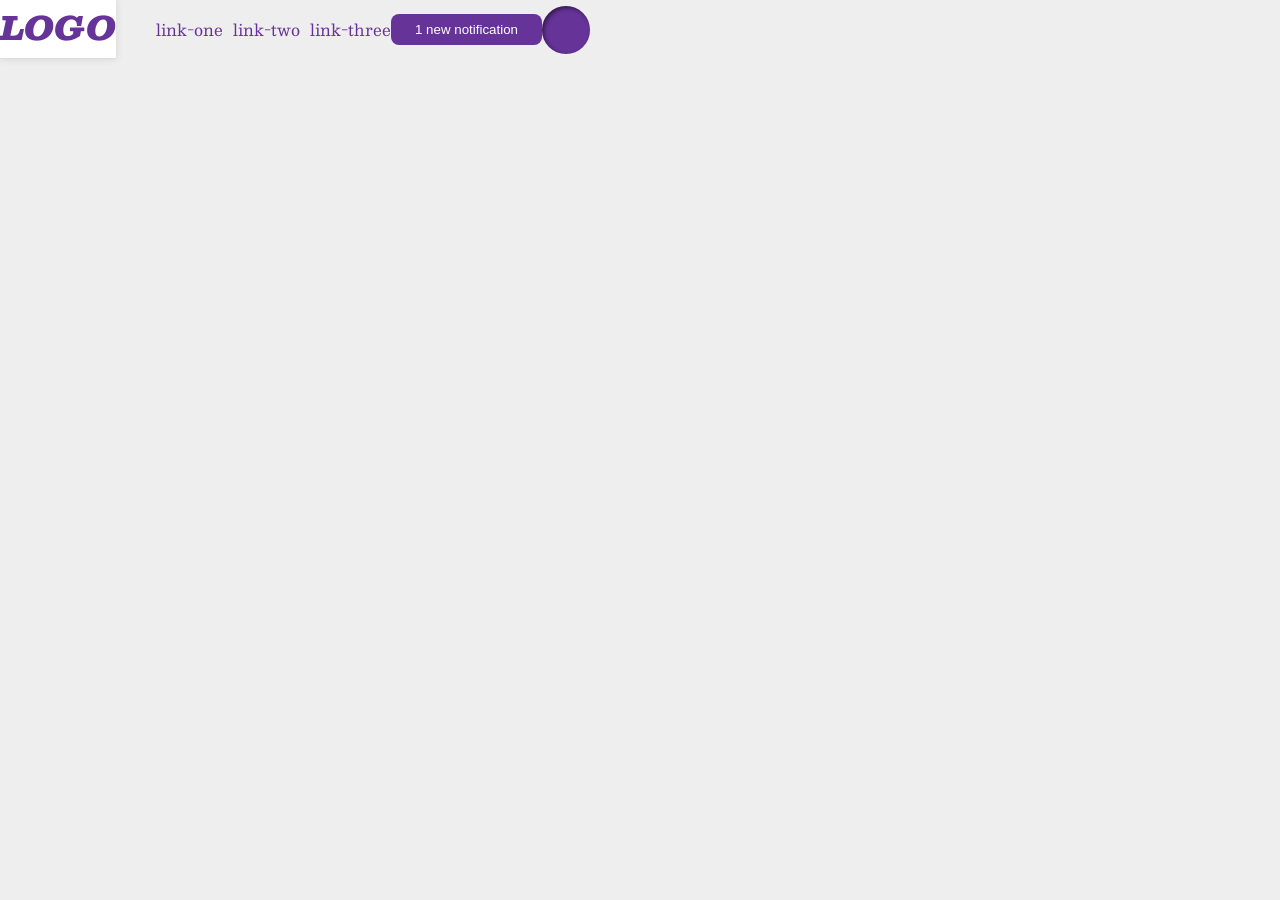
<file: foundations/flex/03-flex-header-2/index.html>
<!DOCTYPE html>
<html lang="en">
  <head>
    <meta charset="UTF-8">
    <meta http-equiv="X-UA-Compatible" content="IE=edge">
    <meta name="viewport" content="width=device-width, initial-scale=1.0">
    <title>Flex Header 2</title>
    <link rel="stylesheet" href="style.css">
  </head>
  <body>
    <div class="left">
    <div class="header">
      <div class="logo">
        LOGO
      </div>
      </div>
      <ul class="links">
        <li><a href="https://google.com">link-one</a></li>
        <li><a href="https://google.com">link-two</a></li>
        <li><a href="https://google.com">link-three</a></li>
      </ul>
      <div class="right">
      <div class="button"><button class="notifications">
        1 new notification
        </button></div>
        <div class="profile-image"></div>
       </div>
    </div>
  </body>
</html>
</file>
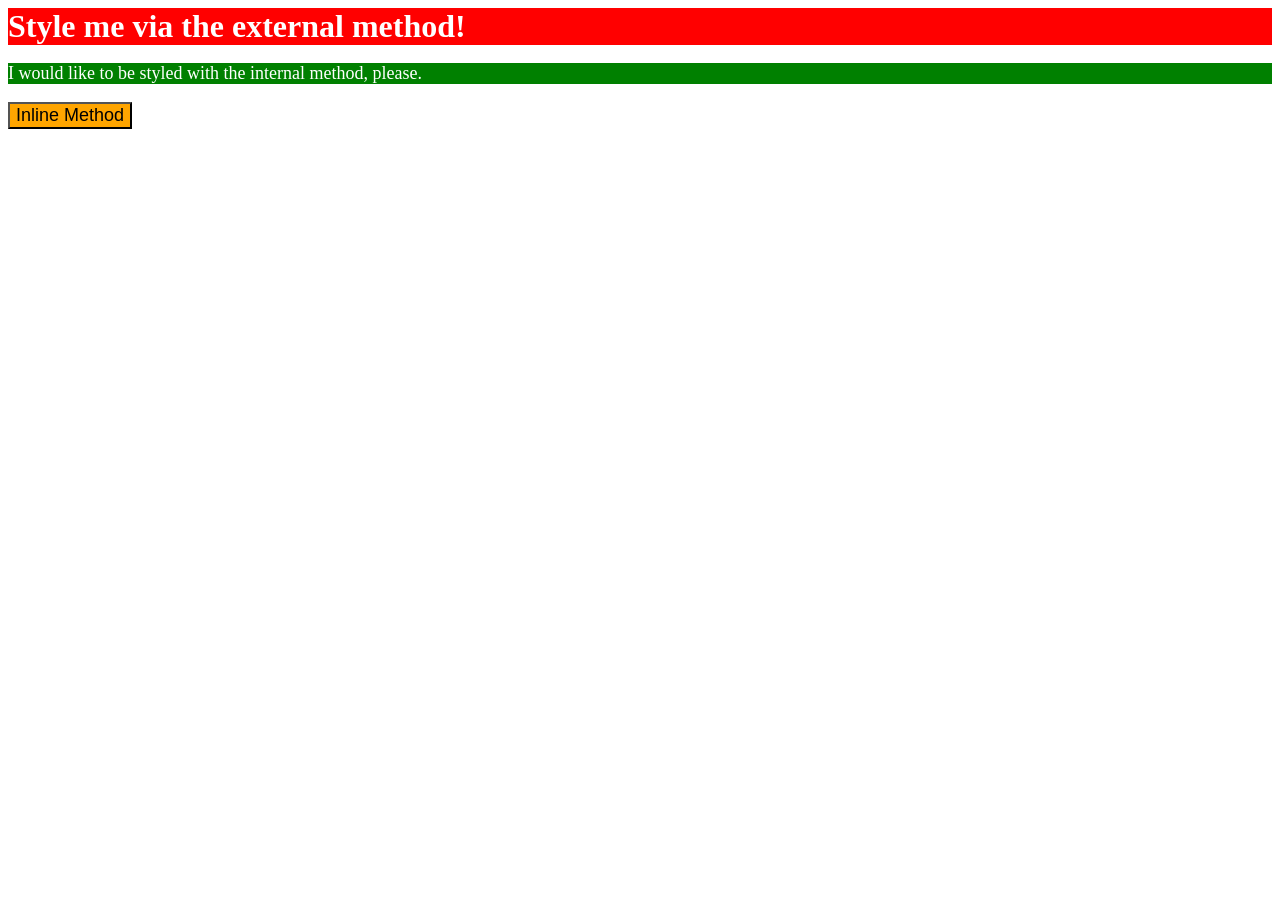
<file: foundations/intro-to-css/01-css-methods/index.html>
<!DOCTYPE html>
<html lang="en">
  <head>
    <style>
      p{
        color: white;
        background-color: green;
        font-size: 18px;
      }
    </style>
    <link rel="stylesheet" href="style.css">
    <meta charset="UTF-8">
    <meta http-equiv="X-UA-Compatible" content="IE=edge">
    <meta name="viewport" content="width=device-width, initial-scale=1.0">
    <title>Methods for Adding CSS</title>
  </head>
  <body>
    <div>Style me via the external method!</div>
    <p>I would like to be styled with the internal method, please.</p>
    <button style="background-color: orange ; font-size: 18px;" >Inline Method</button>
  </body>
</html>
</file>
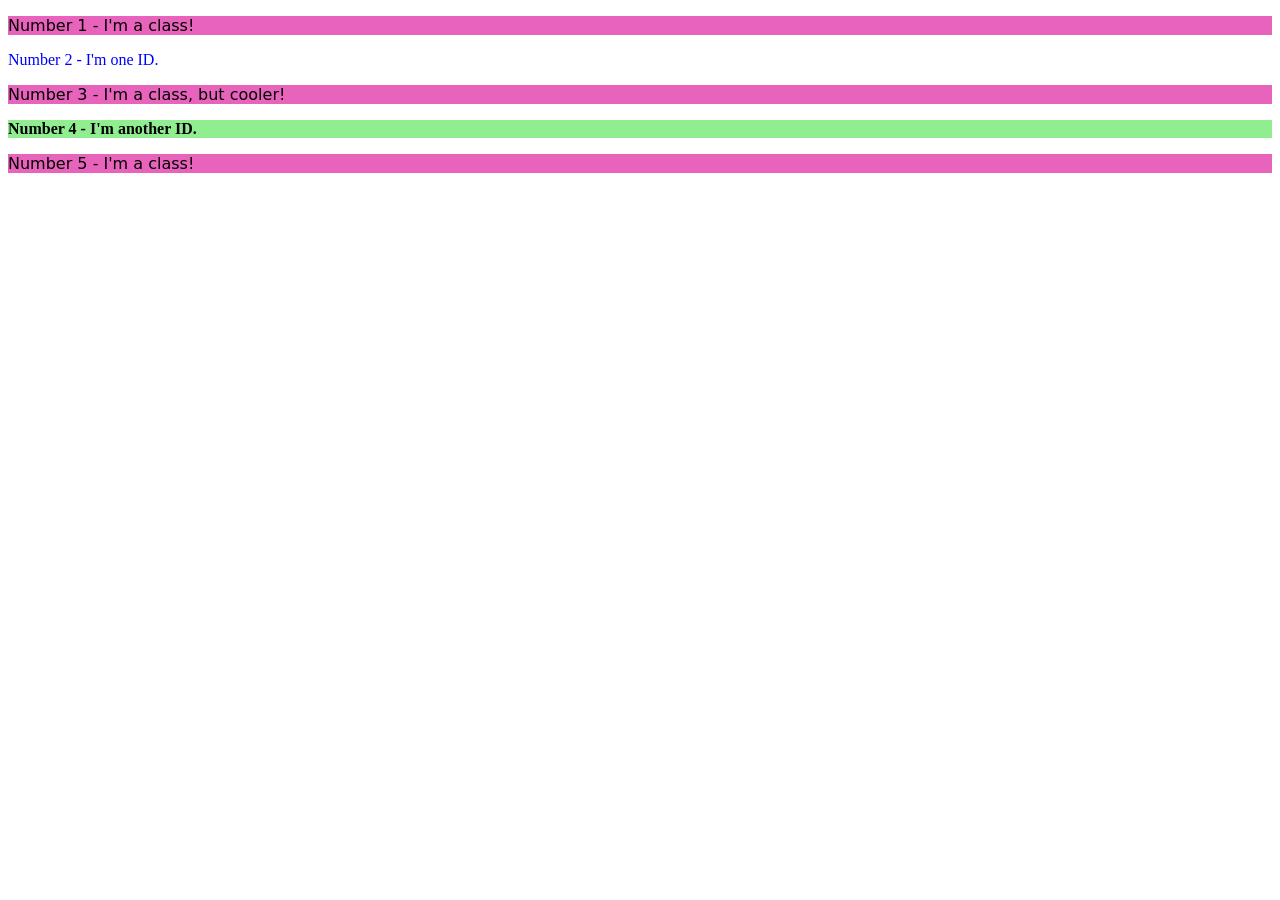
<file: foundations/intro-to-css/02-class-id-selectors/index.html>
<!DOCTYPE html>
<html lang="en">
  <head>
    <meta charset="UTF-8">
    <meta http-equiv="X-UA-Compatible" content="IE=edge">
    <meta name="viewport" content="width=device-width, initial-scale=1.0">
    <title>Class and ID Selectors</title>
    <link rel="stylesheet" href="style.css">
  </head>
  <body>
    <p class="odd">Number 1 - I'm a class!</p>
    <div id="two">Number 2 - I'm one ID.</div>
    <p class="odd sub">Number 3 - I'm a class, but cooler!</p>
    <div id="four">Number 4 - I'm another ID.</div>
    <p class="odd">Number 5 - I'm a class!</p>
  </body>
</html>
</file>
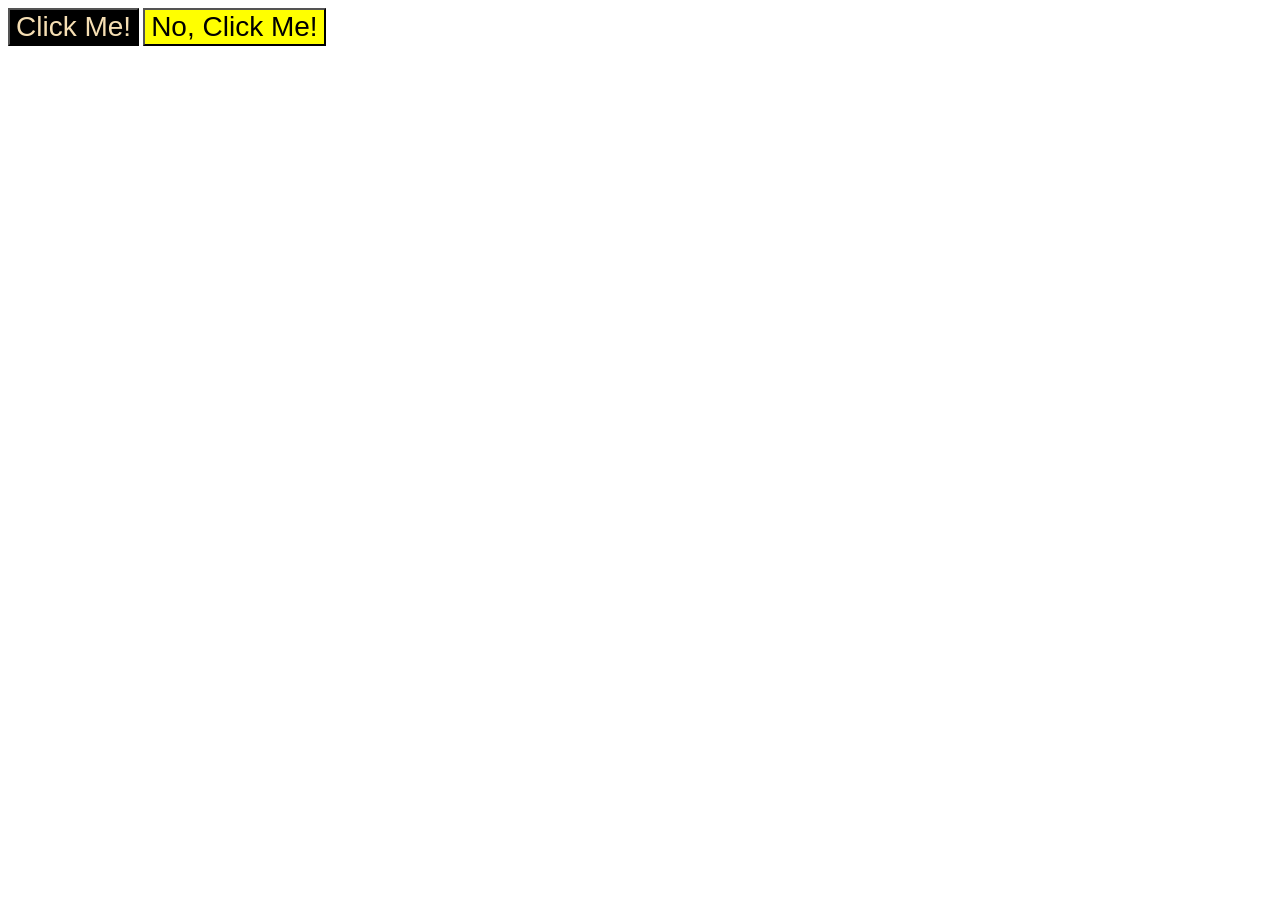
<file: foundations/intro-to-css/03-grouping-selectors/index.html>
<!DOCTYPE html>
<html lang="en">
  <head>
    <meta charset="UTF-8">
    <meta http-equiv="X-UA-Compatible" content="IE=edge">
    <meta name="viewport" content="width=device-width, initial-scale=1.0">
    <title>Grouping Selectors</title>
    <link rel="stylesheet" href="style.css">
  </head>
  <body>
    <button class="button first">Click Me!</button>
    <button class="button second">No, Click Me!</button>
  </body>
</html>
</file>
<file: foundations/flex/03-flex-header-2/style.css>
/* this is some magical font-importing.  
you'll learn about it later. */
@import url('https://fonts.googleapis.com/css2?family=Besley:ital,wght@0,400;1,900&display=swap');

body {
  margin: 0;
  background: #eee;
  font-family: Besley, serif;
}

.header {
  background: white;
  border-bottom: 1px solid #ddd;
  display: flex;
  justify-content: space-between;
  box-shadow: 0 0 8px rgba(0,0,0,.1);
}

.profile-image {
  background: rebeccapurple;
  box-shadow: inset 2px 2px 4px rgba(0,0,0,.5);
  border-radius: 50%;
  width: 48px;
  height: 48px;
}

.logo {
  color: rebeccapurple;
  font-size: 32px;
  font-weight: 900;
  font-style: italic;
}

button {
  border: none;
  border-radius: 8px;
  background: rebeccapurple;
  color: white;
  padding: 8px 24px;
}

a {
  /* this removes the line under our links */
  text-decoration: none;
  color: rebeccapurple;
}

ul {
  list-style-type: none;
}
.right{
  display: flex;
  align-items: center;
}
ul{
  display: flex;
  justify-content: left;
  gap: 10px;
}
.left{
  display: flex;
  justify-content: left;
}
</file>
<file: foundations/intro-to-css/01-css-methods/style.css>
div{
    color : white;
    background-color: red;
    font-size: 32px;
    font-weight: bold;
    align-items: center;
}
</file>
<file: foundations/intro-to-css/02-class-id-selectors/style.css>
.odd{
    background-color: rgba(220, 20, 153, 0.664);
    font-family: 'Verdana','DejaVu sans', serif ;
}
#two{
    color: #0000ff;
    font-weight: 36px;
}
.odd.sub{
    font-weight: 24;
}
#four{
    background-color: #90ee90;
    font-weight: bold;
    font-size: 24;
}
</file>
<file: foundations/intro-to-css/03-grouping-selectors/style.css>
.button{
    font-size: 28px;
    font-family: 'Helvetica' , 'Times New Roman' , sans-serif;
}
.button.first{
    color: wheat;
    background-color: black;
}
.button.second{
    background: yellow;
}
</file>
